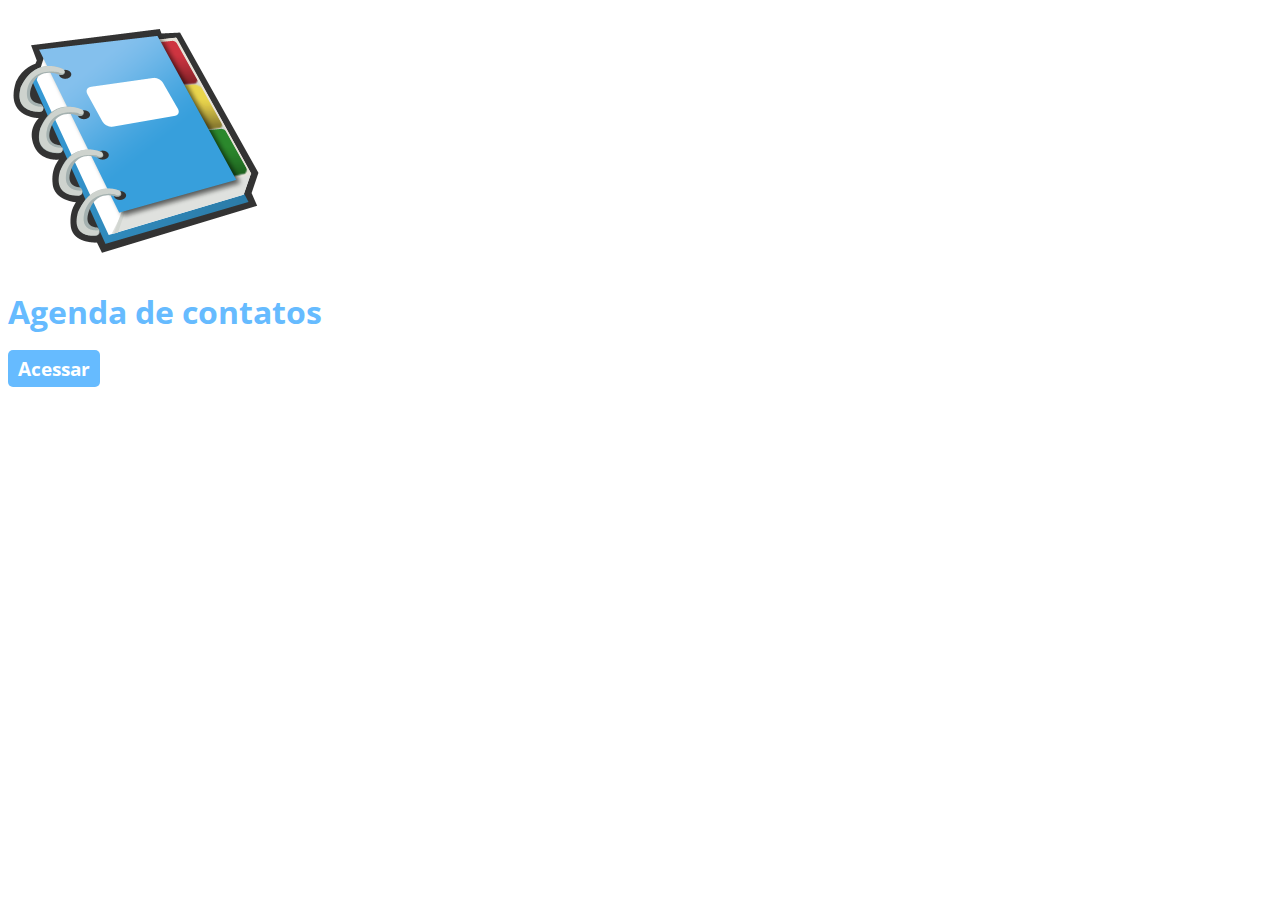
<file: Agenda/target/Agenda-1.0-SNAPSHOT/index.html>
<!DOCTYPE html>
<html lang="pt-br">
    <head>
        <meta charset="UTF-8">
        <meta name="viewport"
              content="width=device-width, user-scalable=no, initial-scale=1.0, maximum-scale=1.0, minimum-scale=1.0">
        <meta http-equiv="X-UA-Compatible" content="ie=edge">
        <link rel="icon" href="static/img/favicon.png">
        <link rel="stylesheet" href="static/css/style.css">
        <title>Agenda de contatos</title>
    </head>

    <body>
        <img src="static/img/agenda.png">
        <h1>Agenda de contatos</h1>
        <a href="controller" class="Botao1">Acessar</a>
    </body>
</html>
</file>
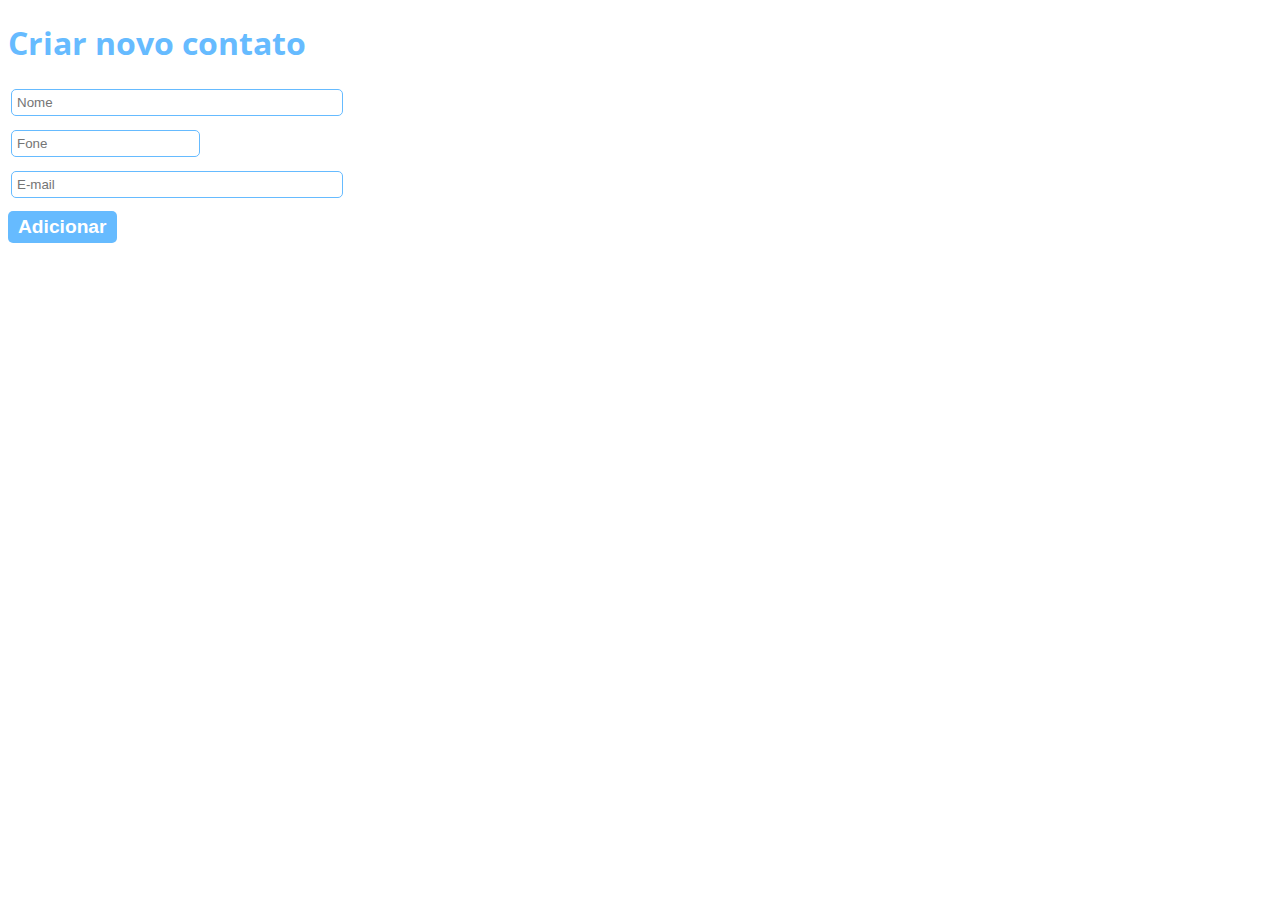
<file: Agenda/target/Agenda-1.0-SNAPSHOT/novo.html>
<!DOCTYPE html>
<html lang="pt-br">
    <head>
        <meta charset="UTF-8">
        <meta name="viewport"
              content="width=device-width, user-scalable=no, initial-scale=1.0, maximum-scale=1.0, minimum-scale=1.0">
        <meta http-equiv="X-UA-Compatible" content="ie=edge">
        <link rel="icon" href="static/img/favicon.png">
        <link rel="stylesheet" href="static/css/style.css">
        <title>Agenda de contatos</title>
    </head>

    <body>
        <h1>Criar novo contato</h1>
        <form name="formContato" action="insert">
            <table>
                <tr>
                    <td><input type="text" name="nome" placeholder="Nome" class="Caixa1"></td>
                </tr>
                <tr>
                    <td><input type="text" name="fone" placeholder="Fone" class="Caixa2"></td>
                </tr>
                <tr>
                    <td><input type="text" name="email" placeholder="E-mail" class="Caixa1"></td>
                </tr>
            </table>

            <input type="button" value="Adicionar" class="Botao1" onClick="validar()">
        </form>
        <script src="static/js/validador.js"></script>
    </body>
</html>
</file>
<file: Agenda/target/Agenda-1.0-SNAPSHOT/static/css/style.css>
@charset "utf-8";
@import url('https://fonts.googleapis.com/css2?family=Open+Sans:ital,wght@0,300..800;1,300..800&display=swap');

body {
    font-family: 'Open Sans', 'sans-serif';
    font-size: 1em;
    font-weight: 400;
}

h1 {
    color: #66bbff;
}

.Botao1 {
    text-decoration: none;
    background-color: #66bbff;
    padding: 5px 10px 5px 10px;
    color: #fff;
    font-size: 1.2em;
    font-weight: 700;
    border-radius: 5px;
    border: 0;
    cursor: pointer;
}

.Botao2 {
     text-decoration: none;
     background-color: #d51213;
     padding: 5px 10px 5px 10px;
     color: #fff;
     font-size: 1.2em;
     font-weight: 700;
     border-radius: 5px;
 }

.Caixa1 {
    width: 320px;
    padding: 5px;
    margin-bottom: 10px;
    border: 1px solid #66bbff;
    border-radius: 5px;
}

.Caixa2 {
    padding: 5px;
    margin-bottom: 10px;
    border: 1px solid #66bbff;
    border-radius: 5px;
}

#Caixa3 {
    padding: 5px;
    margin-bottom: 10px;
    border: 1px solid #ff0000;
}

#tabela {
    margin-top: 30px;
}

#tabela th {
    border: 1px solid #ddd;
    padding: 10px;
    text-align: left;
    background-color: #66bbff;
    color: #fff;
}

#tabela td {
    border: 1px solid #ddd;
    padding: 10px;
}
</file>
